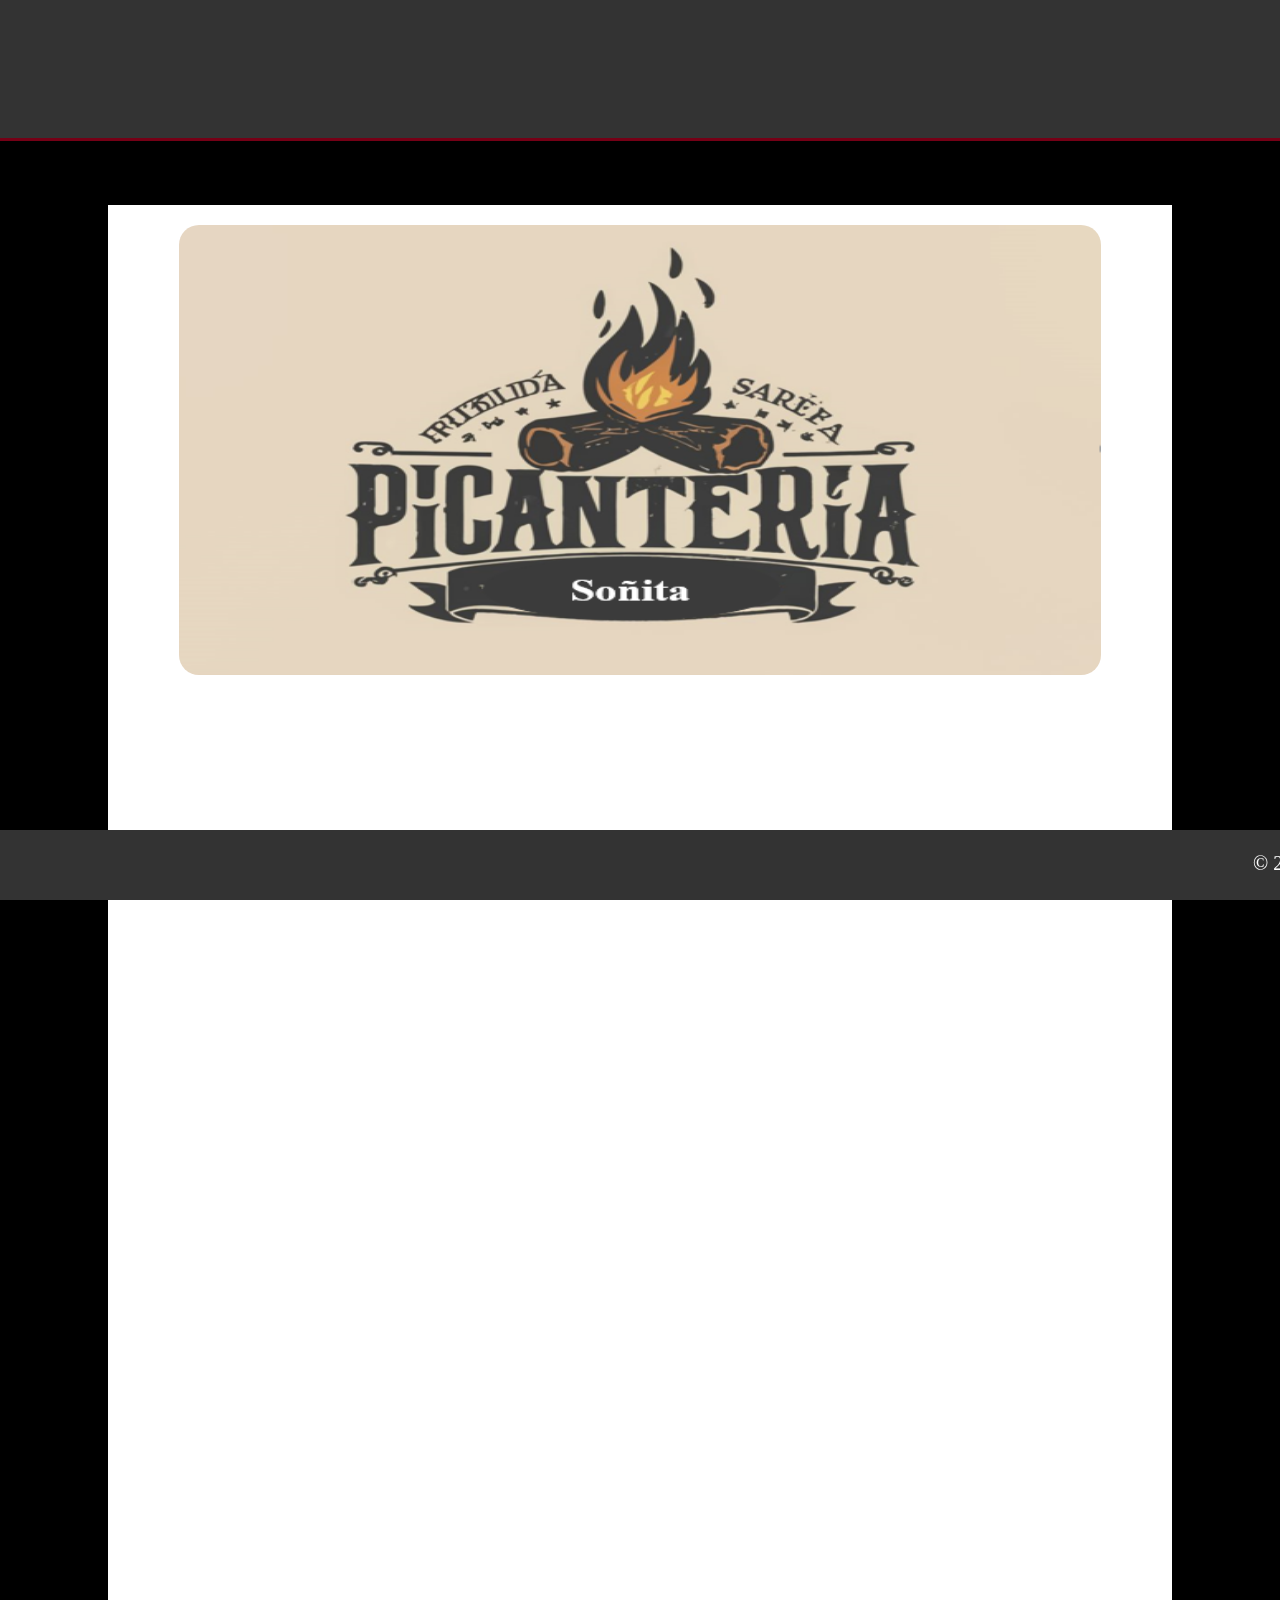
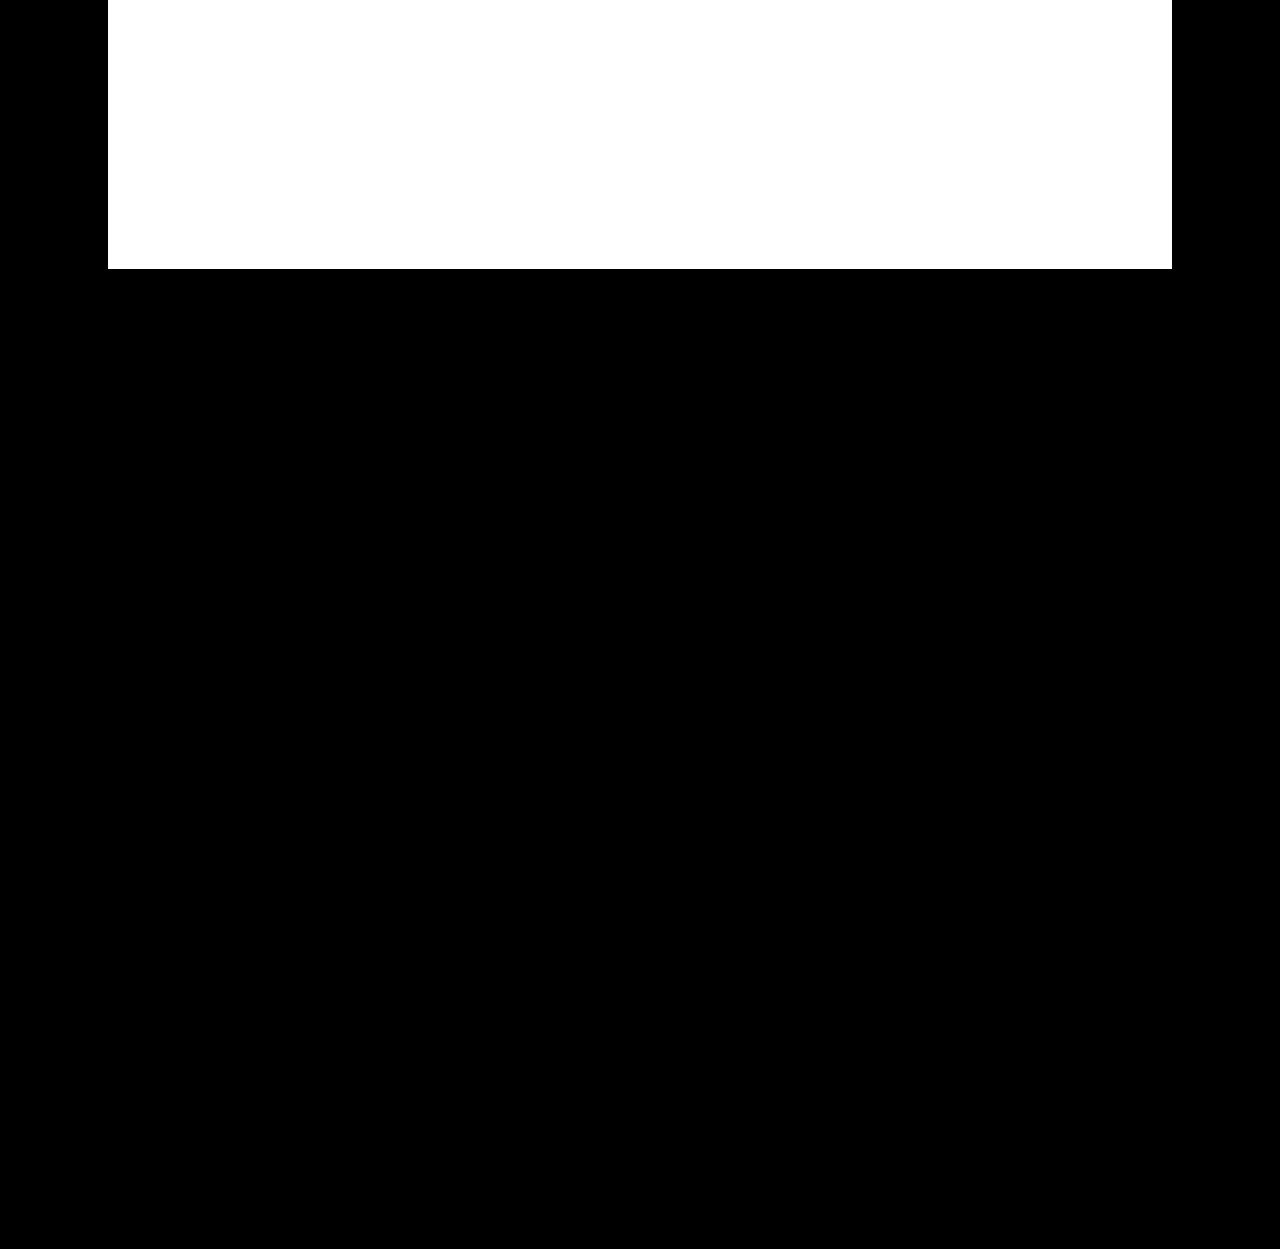
<file: index.html>
<!DOCTYPE html>
<html lang="es">
<head>
    <meta charset="UTF-8">
    <meta http-equiv="X-UA-Compatible" content="IE=edge">
    <meta name="viewport" content="width=device-width, initial-scale=1.0">
    <title>picantería “Soñita”</title>
    <link rel="stylesheet" href="Foddboss.css">
    <link rel="shortcut icon" href="logotipo.png" type="image/x-icon">
</head>


<body bgcolor="#000000">
    <header>
        <a href="index.html" target="_self"  class="logo">
            <img src="logotipo.png" alt="logo"> 
            <h2 class="name">Picantería “Soñita”</h2>
         
        </a>
        <nav>
        <ul class="menu">
          <li class="hijo1"><a href="index.html" target="_self" class="nav-link">Inicio</a></li>
          <li class="hijo2"> <a href="Productos.html" class="nav-link">Productos</a></li>
          <li class="hijo3"><a href="ubicacio.html" class="nav-link" style="letter-spacing: 2px" >Ubicación</a></li>
          <li class="hijo4"><a href="contacto.html" class="nav-link">Contacto</a></li>
        </ul>
  </nav>
    </header>
    
    <section class="Productos">
       <center><img class="fondopag" src="sooñita.png" id="Imagen"   style="width: 90%; height: 450px; border-radius: 20px; " ></center> 
    
       <h2><div class="npd">¡Descubre Nuestros Productos Destacados!</h2>
    
        <!-- Sección de Ofertas Especiales -->
        <div class="offer">
            <h3>¡Perfecto para compartir en  Familiar! </h3>
            <p>Perfecto para compartir con amigos y familia, ideal para cualquier ocasión.. Solo $.</p>
            <p>¡Oferta por tiempo limitado!</p>
        </div></div>
    
        <!-- Sección de Productos Destacados -->
        <center><h3 class="produtt">Productos Destacados</h3></center>
    
        <div class="product-promo">
            <img src="fritada.jpg" alt="Hamburguesa Deluxe" class="imagehamb"  >
            <div>
                <h4 class="tt3">Fritada con Mote</h4>
                <p>Disfruta del sabor irresistible de la fritada con mote, un plato tradicional ecuatoriano que te conquistará desde el primer bocado.</p>
                <p><strong class="precio">¡Solo $3.50!</strong></p>
            </div>
        </div>
    
        <div class="product-promo">
            <div>
                <h4 class="tt3">ㅤCaldo de Salchicha</h4>
                <p>ㅤEl caldo de salchicha es una tradición culinaria ecuatoriana que teㅤㅤcautivará con su sabor intenso y auténtico.ㅤ¡No te la pierdas!</p>
                <p><strong class="precio">ㅤ¡Desde $3.00!</strong></p>
            </div>
            <img src="salchicha.jpg" alt="Pizza Suprema" class="imagehamb" style="border-radius: 20px;"><br><br><br><br>

        </div><br>
    
        <!-- Puedes agregar más productos destacados aquí -->
    
    </section>
    
    
    
    </div>

<br><br>
    <a href="Productos.html"><center><button class="bottom"><b>Ver más</b></button></center></a>
<br><br><br><br>
<section class="ofertas">
    <h2 class="titleofer">Ofertas Especiales</h2>

    <div class="offer">
        <h3>Combo Familiar</h3>
        <p>¡Perfecto para compartir en familia! Incluye un caldo de salchicha, cueros Reventados y refrescos. Solo $20.</p>
        <p>¡Oferta por tiempo limitado!</p>
    </div>

    <div class="offer">
        <h3>Descuento del Día</h3>
        <p>Obtén un 5% de descuento en tu pedido total al usar el código "DESC15". ¡No te lo pierdas!</p>
        <p>Válido hasta el 29 de febrero.</p>
    </div>
    

</section>
<br><br>
<a href="contacto.html"><center><button class="bottom"><b>Ordenar</b></button></center></a>
<br><br><br><br><br><br><br>



<footer ><marquee>
    &copy; 2024 Picanteria Soñita - El sabor te conquista
    <a href="https://www.facebook.com/profile.php?id=100093043255449&mibextid=hIlR13" target="_blank"> <img src="Facebook.jpg" width="20px" alt="" >.... </a>         
    <a href="https://web.whatsapp.com/" target="_blank"><img src="Whatsapplogo.jpg" alt="" width="20px"></a>
</footer></marquee></body></html>
</file>
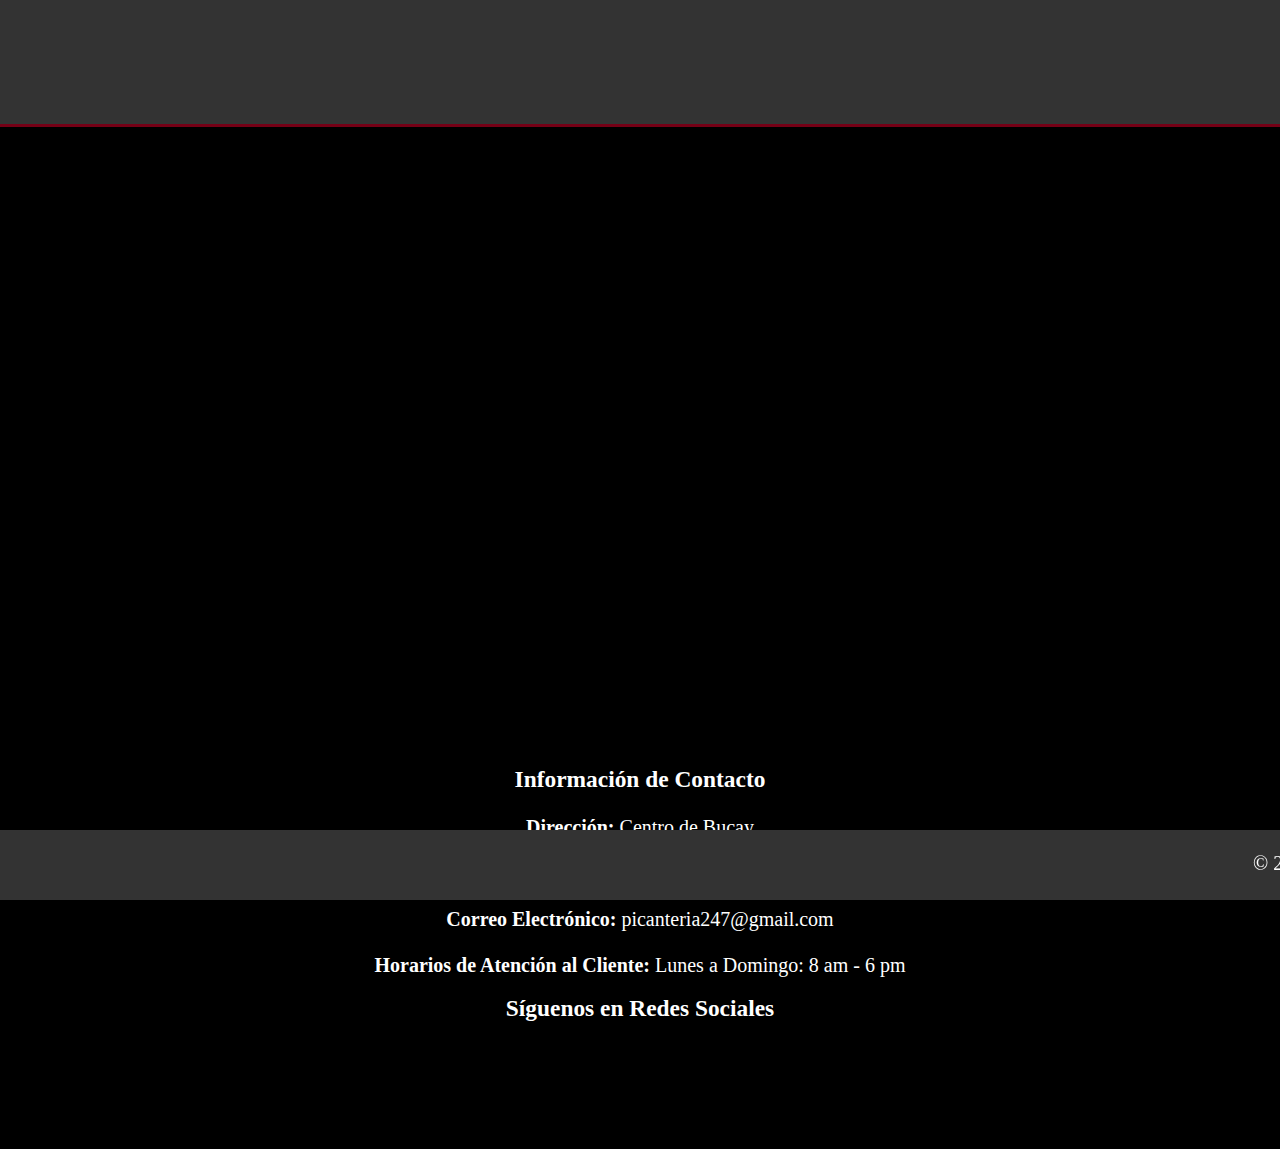
<file: contacto.html>
<!DOCTYPE html>
<html lang="es">
<head>
    <meta charset="UTF-8">
    <meta http-equiv="X-UA-Compatible" content="IE=edge">
    <meta name="viewport" content="width=device-width, initial-scale=1.0">
    <title>Picantería “Soñita”</title>
    <link rel="stylesheet" href="contacto.css">
    <link rel="shortcut icon" href="logotipo.png" type="image/x-icon">
</head>
<body bgcolor="#000000">
    <header>
        <a href="index.html" target="_self"  class="logo">
            <img src="logotipo.png" alt="logo"> 
            <h2 class="name">Picantería “Soñita”</h2>
        </a>
        <nav>
            <ul class="menu">
                <li class="hijo1"><a href="index.html" target="_self" class="nav-link">Inicio</a></li>
                <li class="hijo2"> <a href="Productos.html" class="nav-link">Productos</a></li>
                <li class="hijo3"><a href="ubicacio.html" class="nav-link" style="letter-spacing: 2px" >Ubicación</a></li>
                <li class="hijo4"><a href="contacto.html" class="nav-link">Contacto</a></li>
              </ul>
        </nav>
    </header>



<br><br><br>
    <center><h1 class="cont">ㅤㅤㅤCONTACTENOS</h1></center>
    
    <section class="contacto">
        <form
        action="https://formspree.io/f/xvoeaojj"
        method="POST"
        <label><input type="email" name="email" placeholder="CORREO ELECTRONICO"></label>
        <input type="text"  name="nombres"  id="nombres" placeholder="NOMBRES">
        <input type="text"  name="apellidos"  id="apellidos" placeholder="APELLIDOS">
        <input type="text"  name="numeros"  id="numeros" placeholder="TELEFONO">
        <input type="text"  name="ubicacion"  id="ubicacion" placeholder="SU UBICACIÓN">
        <input type="text"  name="pedidos"  id="pedidos" placeholder="PEDIDOS (mayor a $20)">
      
<!-- your other form fields go here -->
<a href="contacto.html"><center>ㅤㅤ<button class="bottom"><b>Enviar</b></button></center></a></a>
    </form>
    </section>

<br>
<br>
<br>





  

    <!-- Información de Contacto -->
   <center> <div class="info">
        <h3>Información de Contacto</h3><br>
        <p><strong>Dirección:</strong> Centro de Bucay</p><br>
        <p><strong>Teléfono:</strong> 0994130535</p><br>
        <p><strong>Correo Electrónico:</strong> picanteria247@gmail.com </p><br>
        
        <p><strong>Horarios de Atención al Cliente:</strong> Lunes a Domingo: 8 am - 6 pm</p>
    </div></center><br>

    <!-- Redes Sociales -->
    <center> <div class="info">
        <h3>Síguenos en Redes Sociales</h3>
        <p>
            <a href="https://www.facebook.com/profile.php?id=100093043255449&mibextid=hIlR13" target="_blank"> <img src="Facebook.jpg" width="50px" alt="" >.... </a>         
            <a href="https://web.whatsapp.com/" target="_blank"><img src="Whatsapplogo.jpg" alt="" width="50px"></a>
        
        </p>
    </div></center>
</section>


<br><br><br><br>




    <footer><marquee>
        &copy; 2024 Picanteria Soñita - El sabor te conquista
        <a href="https://www.facebook.com/profile.php?id=100093043255449&mibextid=hIlR13" target="_blank"> <img src="Facebook.jpg" width="20px" alt="" >.... </a>         
        <a href="https://web.whatsapp.com/" target="_blank"><img src="Whatsapplogo.jpg" alt="" width="20px"></a>
    </footer></marquee></body></html>
</file>
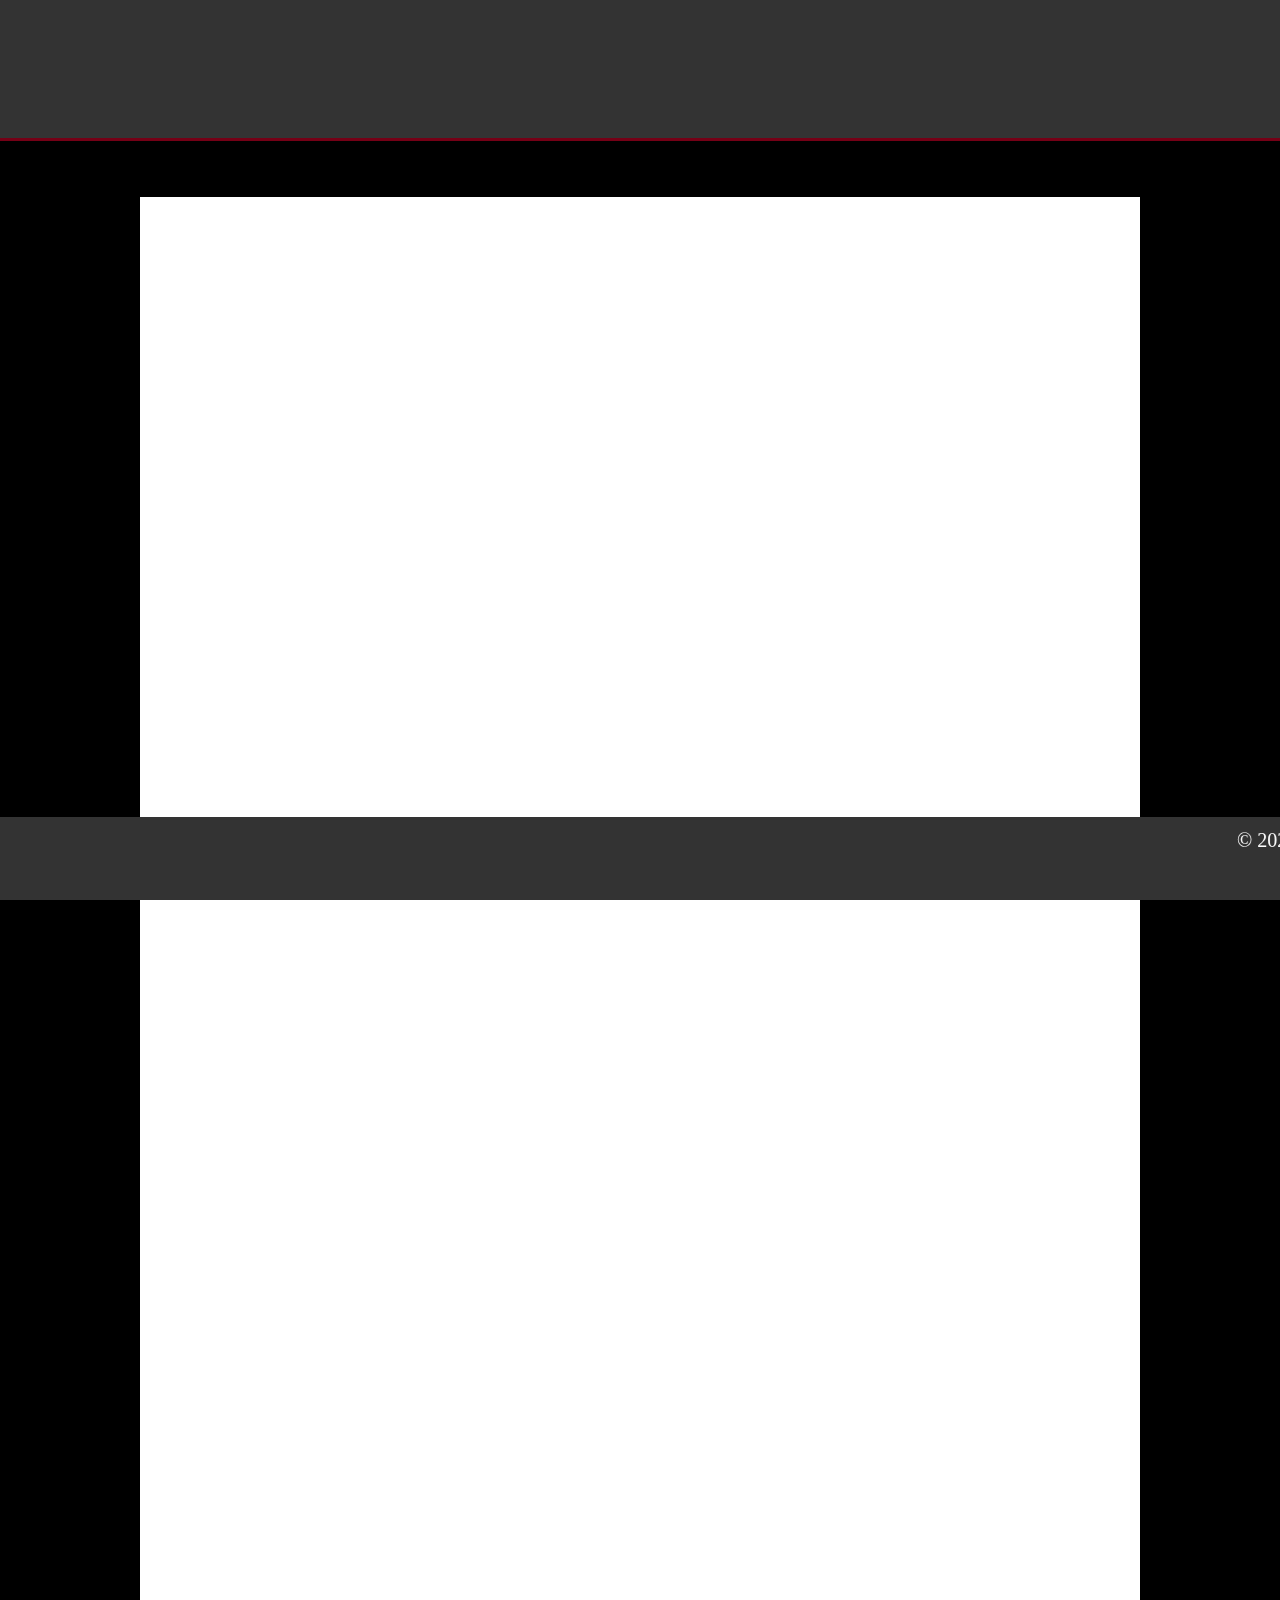
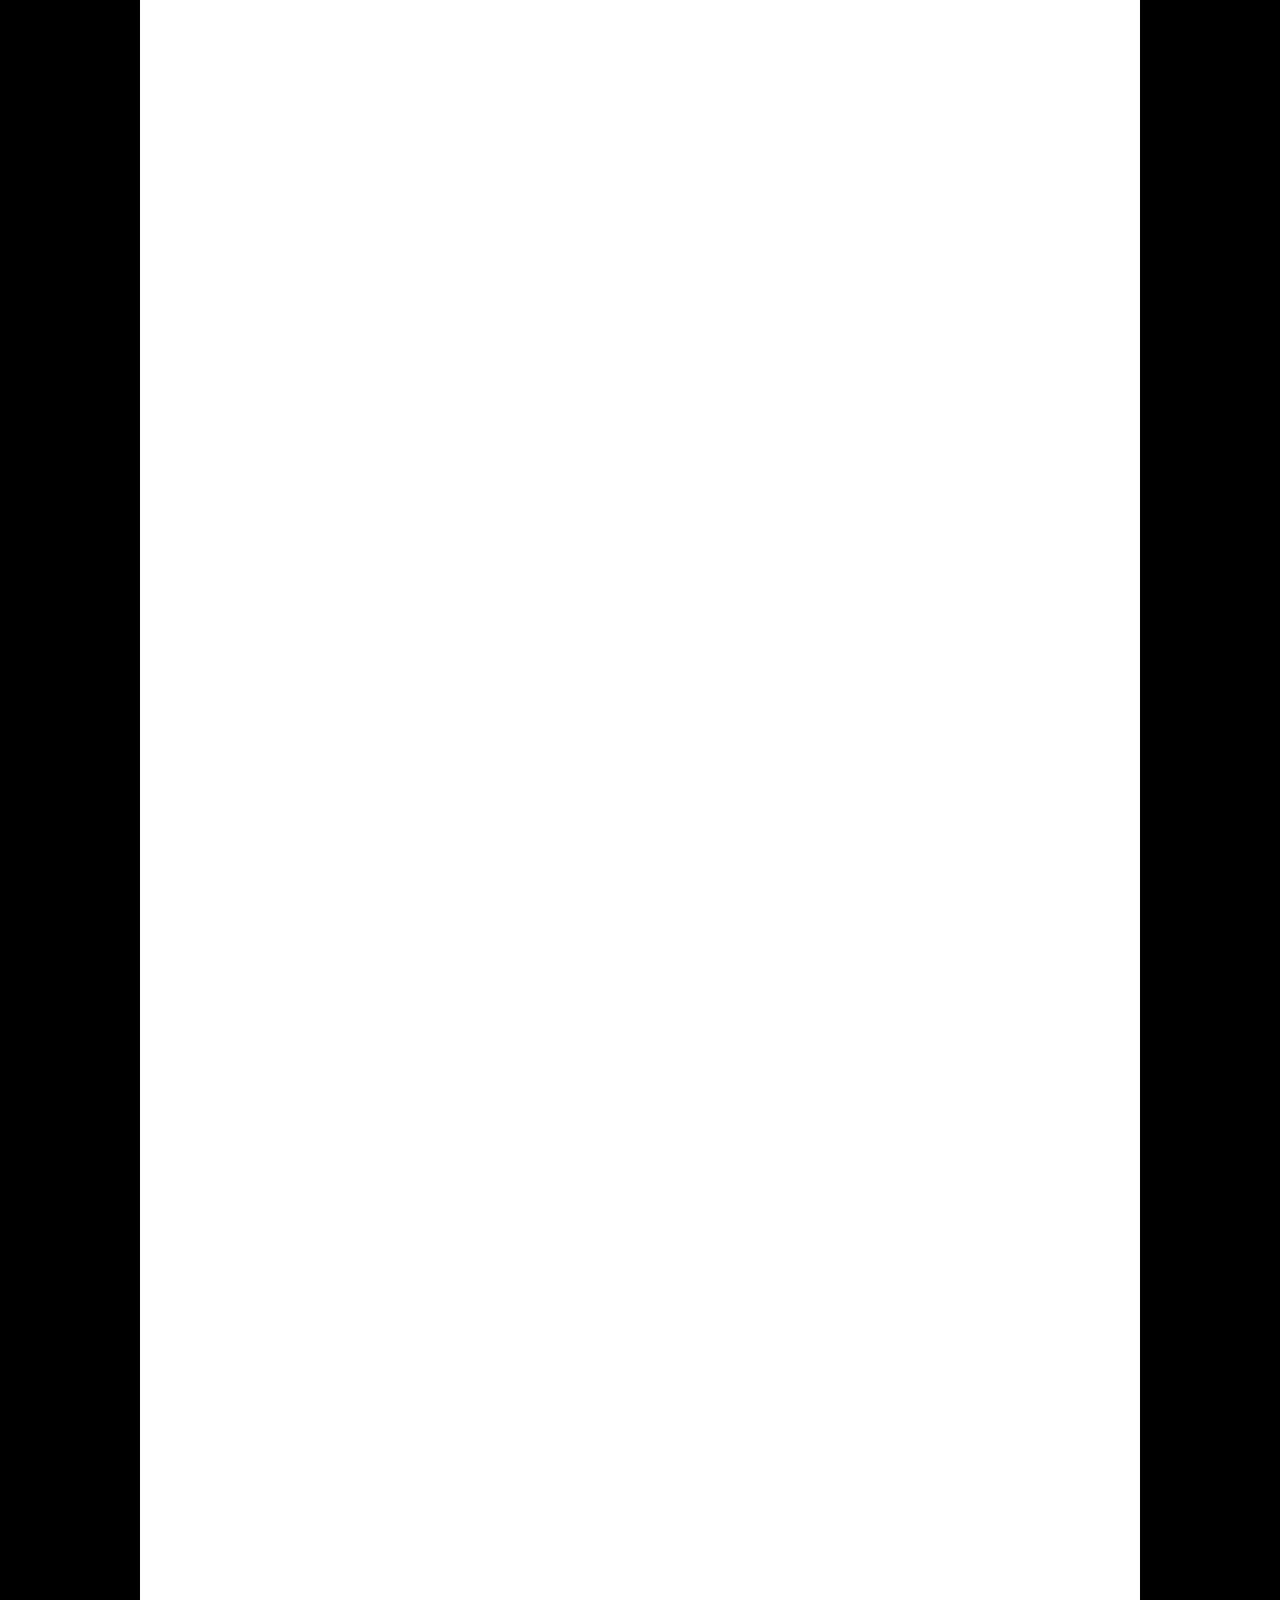
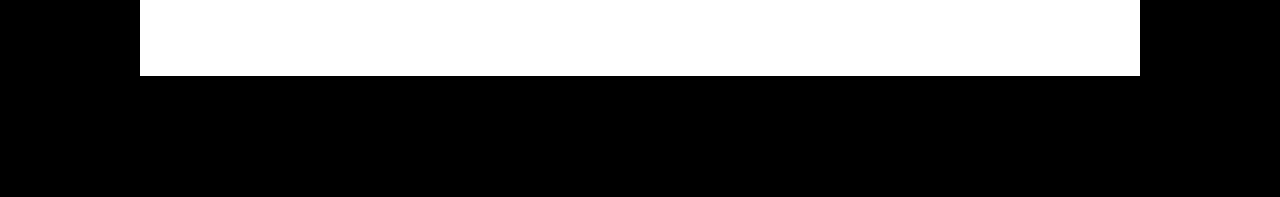
<file: Productos.html>
<!DOCTYPE html>
<html lang="es">
<head>
    <meta charset="UTF-8">
    <meta http-equiv="X-UA-Compatible" content="IE=edge">
    <meta name="viewport" content="width=device-width, initial-scale=1.0">
    <title>Picantería “Soñita”</title>
    <link rel="stylesheet" href="productos.css">
    <link rel="shortcut icon" href="logotipo.png" type="image/x-icon">
</head>
<body bgcolor="#000000">
    <header>
        <a href="index.html" target="_self"  class="logo">
            <img src="logotipo.png" alt="logo"> 
            <h2 class="name">Picantería “Soñita”</h2>
        </a>
        <nav>
          <ul class="menu">
            <li class="hijo1"><a href="index.html" target="_self" class="nav-link">Inicio</a></li>
            <li class="hijo2"> <a href="Productos.html" class="nav-link">Productos</a></li>
            <li class="hijo3"><a href="ubicacio.html" class="nav-link" style="letter-spacing: 2px" >Ubicación</a></li>
            <li class="hijo4"><a href="contacto.html" class="nav-link">Contacto</a></li>
          </ul>
        </nav>
    </header>


    <br><br>
    <section>
        <center><h1><div class="men">Menú</div></h1></center>
    
        <div class="category">
            

            <div class="product">
                <table><td><img src="fritada.jpg" id="imagen"  class="animacion" width="150px" ></td>
                <td><h4 class="product-title">ㅤFritada con Mote</h4>
                <p class="product-description">ㅤDisfruta del sabor irresistible de la fritada con mote, un plato tradicionalㅤㅤㅤㅤㅤecuatoriano que te conquistará desde el primer bocado.</p>
                <p class="product-ingredients">ㅤIngredientes: Carne de cerdo, mote, ajo, cebolla, comino, sal, pimienta, aceite,ㅤㅤㅤaguacate, tomate, ají.</p>
                <p class="product-price">ㅤ$4</p></td>
            </table> 
            <script>
                
                 function girarImagen() {
           let grados = 0;
              const intervalo = setInterval(() => {
          grados++;
             imagen.style.transform = `rotate(${grados}deg)`;
               if (grados === 360) {
      clearInterval(intervalo);
    }
  }, 10);
}

girarImagen();
</script>
                
            </div>

            <div class="product">
                <table><td><img src="choclo.jpg" id="imagenn" width="150px" ></td>
                <td><h4 class="product-title">ㅤChoclo con Queso</h4>
                <p class="product-description">ㅤUn plato tradicional que te conquistará con su cremosa textura y su explosión deㅤㅤsabores.</p>
                <p class="product-ingredients">ㅤIngredientes: Choclo tierno y un queso fresco y suave.</p>
                <p class="product-price">ㅤ$1.50</p></td>
            </table>
            <script>

                 function girarImagenn() {
           let grados = 0;
              const intervalo = setInterval(() => {
          grados++;
             imagenn.style.transform = `rotate(${grados}deg)`;
               if (grados === 360) {
      clearInterval(intervalo);
    }
  }, 10);
}

girarImagenn();
</script>
            </div>

            <!-- Agrega más productos de hamburguesas aquí -->

        </div>

        <!-- Categoría: Pizzas -->
        <div class="category">
        

            <div class="product">
                <table><td><img src="maduro.jpg" id="iimagen" width="150px"></td>
                <td><h4 class="product-title">ㅤMaduro con Queso</h4>
                <p class="product-description">ㅤLa dulzura natural de los plátanos maduros se fusiona a la perfección con la ㅤㅤㅤㅤcremosidad del queso, creando una experiencia culinaria única que te conquistaráㅤㅤdesde el primer bocado.</p>
                <p class="product-ingredients">ㅤIngredientes: Maduro y un queso fresco y suave</p>
                <p class="product-price">ㅤ$1.00</p></td></table>
                <script>

                    function girariimagen() {
              let grados = 0;
                 const intervalo = setInterval(() => {
             grados++;
                iimagen.style.transform = `rotate(${grados}deg)`;
                  if (grados === 360) {
         clearInterval(intervalo);
       }
     }, 10);
   }
   
   girariimagen();
   </script>
            </div>

            <div class="product">
                <table><td><img src="chicharon.jpg" id="immagen" width="150px"></td>
                <td><h4 class="product-title">ㅤChicharon con Mote</h4>
                <p class="product-description">ㅤPerfecto para compartir con amigos y familia, ideal para cualquier ocasión.</p>
                <p class="product-ingredients">ㅤIngredientes: Chicharon de cerdo, mote, cebolla, tomate, culantro, sal y pimienta alㅤgusto</p>
                <p class="product-price">ㅤ$(Opcional)</p></td></table>
                <script>

                    function girarimmagen() {
              let grados = 0;
                 const intervalo = setInterval(() => {
             grados++;
                immagen.style.transform = `rotate(${grados}deg)`;
                  if (grados === 360) {
         clearInterval(intervalo);
       }
     }, 10);
   }
   
   girarimmagen();
   </script>
            </div>

            <!-- Agrega más productos de pizzas aquí -->

        </div>

        <!-- Categoría: Hot Dogs -->
        <div class="category">
            

            <div class="product">
                <table><td><img src="cuero.jpg" id="imaagen"  class="jj" style="margin: 10px;"></td>
                <td><h4 class="product-title">Cueros Reventados</h4>
                <p class="product-description">Crujiente por fuera, suave y jugoso por dentro.</p>
                <p class="product-ingredients">Ingredientes: Cuero de cerdo, sal, aceite y achiote</p>
                <p class="product-price">$(Opcional)</p></td></table>
                <script>

                    function girarimaagen() {
              let grados = 0;
                 const intervalo = setInterval(() => {
             grados++;
                imaagen.style.transform = `rotate(${grados}deg)`;
                  if (grados === 360) {
         clearInterval(intervalo);
       }
     }, 10);
   }
   
   girarimaagen();
   </script>
            </div>

            <div class="product">
                <table><td><img src="salchicha.jpg" id="imaggen" width="150px" height="130px"></td>
                <td><h4 class="product-title">ㅤCaldo de Salchicha</h4>
                <p class="product-description">ㅤEl caldo de salchicha es una tradición culinaria ecuatoriana que te cautivará con suㅤsabor intenso y auténtico.</p>
                <p class="product-ingredients">ㅤIngredientes: Salchicha negra, visceras de cerdo, cebolla, platano, limon y ají.</p>
                <p class="product-price">ㅤ$3.00</p></td></table>
                <script>

                    function girarimaggen() {
              let grados = 0;
                 const intervalo = setInterval(() => {
             grados++;
                imaggen.style.transform = `rotate(${grados}deg)`;
                  if (grados === 360) {
         clearInterval(intervalo);
       }
     }, 10);
   }
   
   girarimaggen();
   </script>
            </div>

            <!-- Agrega más productos de hot dogs aquí -->

        </div>

        <!-- Categoría: Tacos -->
        <div class="category">
           

            <div class="product">
                <table><td><img src="caldo.jpg" id="iiimagen" width="150px"></td>
                <td><h4 class="product-title">ㅤCaldo de Gallina criolla</h4>
                <p class="product-description">ㅤOlvídate del estrés y disfruta de un plato reconfortante y lleno de sabor.</p>
                <p class="product-ingredients">ㅤIngredientes: Gallina criolla, agua, cebolla, tomate, ajo, cilantro, sal y pimienta.</p>
                <p class="product-price">ㅤ$3.50</p></td></table>
                <script>

                    function girariiimagen() {
              let grados = 0;
                 const intervalo = setInterval(() => {
             grados++;
                iiimagen.style.transform = `rotate(${grados}deg)`;
                  if (grados === 360) {
         clearInterval(intervalo);
       }
     }, 10);
   }
   
   girariiimagen();
   </script>
            </div>

            <div class="product">
                <table><td><img src="seco.jpg" id="immmagen" width="150px"></td>
                <td><h4 class="product-title">ㅤSeco de gallina criolla</h4>
                <p class="product-description">ㅤDisfruta del auténtico sabor de la tradición ecuatoriana con nuestro Seco de gallinaㅤcriolla</p>
                <p class="product-ingredients">ㅤIngredientes: Gllina criolla, cebolla colorada, achiote y cilantro fresco.</p>
                <p class="product-price">ㅤ$3.50</p></td></table>
                <script>

                    function girarimmmagen() {
              let grados = 0;
                 const intervalo = setInterval(() => {
             grados++;
                immmagen.style.transform = `rotate(${grados}deg)`;
                  if (grados === 360) {
         clearInterval(intervalo);
       }
     }, 10);
   }
   
   girarimmmagen();
   </script>
            </div>

            <!-- Agrega más productos de tacos aquí -->

        </div>

        <!-- Categoría: Nuggets de Pollo -->
        <div class="category">
            <center><h3 class="category-title">Bebidas</h3></center>

            <div class="product">
                <table><td><img src="refre.jpg" id="imagen1" width="150px" height="150px"></td>
                <td><h4 class="product-title">ㅤBebidas</h4>
                <p class="product-description">ㅤCoca Cola, Tropical, Sprite, Fanta, Agua, Sprite, Cerveza y sus precios son ㅤㅤㅤㅤopcionales.</p>
               
            </td></table>
                <script>

                    function girarimagen1() {
              let grados = 0;
                 const intervalo = setInterval(() => {
             grados++;
                imagen1.style.transform = `rotate(${grados}deg)`;
                  if (grados === 360) {
         clearInterval(intervalo);
       }
     }, 10);
   }
   
   girarimagen1();
   </script>
            </div>

            <!-- Agrega más productos de nuggets de pollo aquí -->

        
        </div>
    </section>
<div>
    <a href="contacto.html"><center><button class="bottom"><b>Ordenar</b></button></center></a>
<br><br><br><br>




    <footer><marquee>
        &copy; 2024 Picanteria Soñita - El sabor te conquista
        <a href="https://www.facebook.com/profile.php?id=100093043255449&mibextid=hIlR13" target="_blank"> <img src="Facebook.jpg" width="20px" alt="" >.... </a>         
        <a href="https://web.whatsapp.com/" target="_blank"><img src="Whatsapplogo.jpg" alt="" width="20px"></a>
    </footer></marquee>
  </div>
   
</body>
</html>
</file>
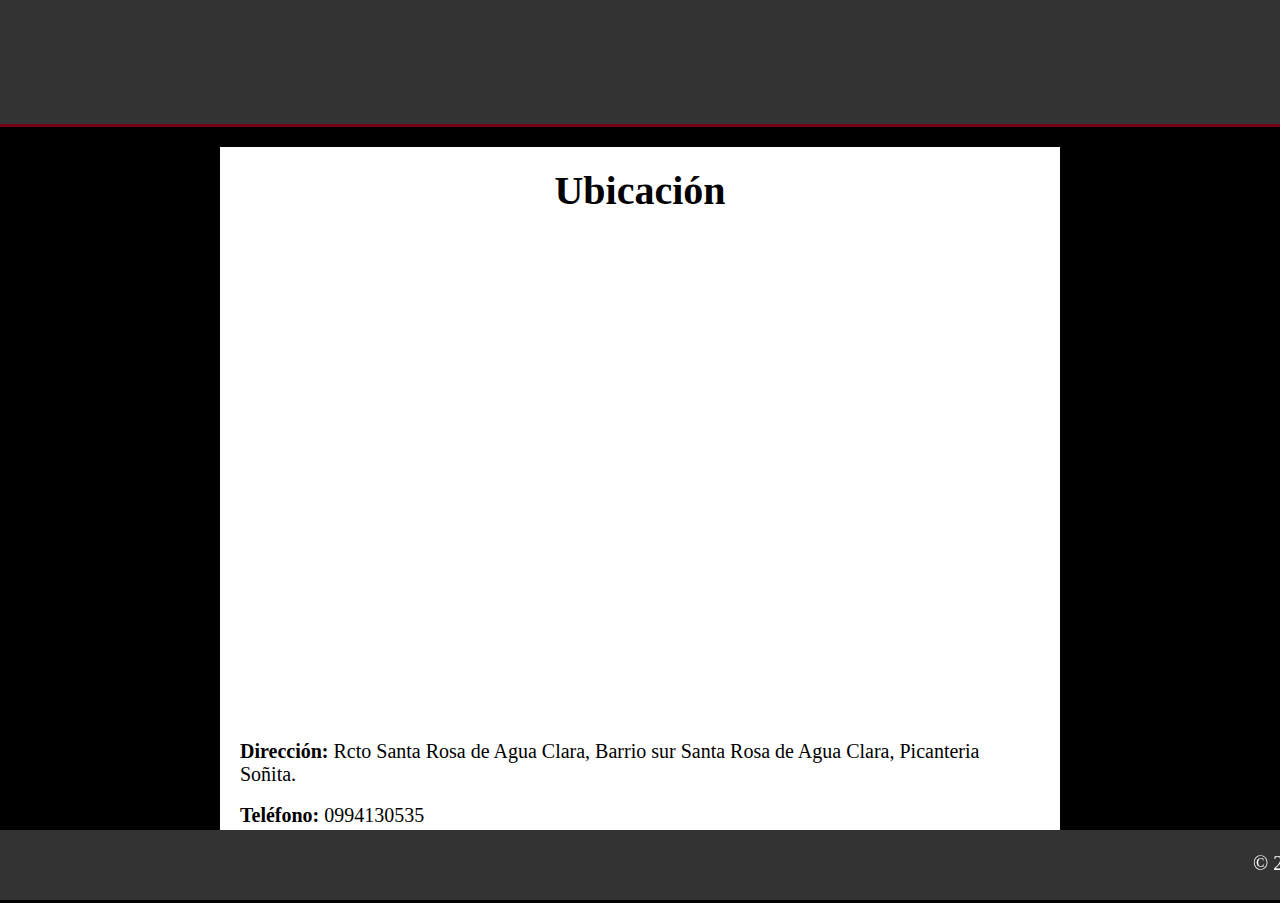
<file: ubicacio.html>
<!DOCTYPE html>
<html lang="es">
<head>
    <meta charset="UTF-8">
    <meta http-equiv="X-UA-Compatible" content="IE=edge">
    <meta name="viewport" content="width=device-width, initial-scale=1.0">
    <title>Picantería “Soñita”</title>
    <link rel="stylesheet" href="contacto.css">
    <link rel="shortcut icon" href="logotipo.png" type="image/x-icon">
</head>
<body bgcolor="#000000">
    <header>
        <a href="index.html" target="_self"  class="logo">
            <img src="logotipo.png" alt="logo"> 
            <h2 class="name">Picantería “Soñita”</h2>
        </a>
        <nav>
            <ul class="menu">
                <li class="hijo1"><a href="index.html" target="_self" class="nav-link">Inicio</a></li>
                <li class="hijo2"> <a href="Productos.html" class="nav-link">Productos</a></li>
                <li class="hijo3"><a href="ubicacio.html" class="nav-link" style="letter-spacing: 2px" >Ubicación</a></li>
                <li class="hijo4"><a href="contacto.html" class="nav-link">Contacto</a></li>
              </ul>
        </nav>
    </header>

    <section class="Sección">
        <center><h2 style="font-family: algerian; font-size: 40px;">Ubicación</h2></center> 
<br><br>
        <center><iframe src="https://www.google.com/maps/embed?pb=!1m14!1m8!1m3!1d834.4927634468644!2d-79.12069740489272!3d-2.200265997223324!3m2!1i1024!2i768!4f13.1!3m3!1m2!1s0x91d2bbaba2b084cf%3A0x8a1e816de45aba70!2sPicanteria%20So%C3%B1ita!5e1!3m2!1ses-419!2sec!4v1707746013545!5m2!1ses-419!2sec" width="600" height="450" style="border:0;" allowfullscreen="" loading="lazy" referrerpolicy="no-referrer-when-downgrade"></iframe>
        <div id="map"></div></center><br><br>

        <!-- Información adicional de ubicación -->
        <p style="font-family:'Times New Roman', Times, serif; font-size: 20px;"><strong>Dirección:</strong> Rcto Santa Rosa de Agua Clara, Barrio sur Santa Rosa de Agua Clara, Picanteria Soñita.</p><br>
        <p style="font-family:'Times New Roman', Times, serif; font-size: 20px;"><strong>Teléfono:</strong> 0994130535</p>
        <br><br>
    </section>











    
    <footer><marquee>
        &copy; 2024 Picanteria Soñita - El sabor te conquista
        <a href="https://www.facebook.com/profile.php?id=100093043255449&mibextid=hIlR13" target="_blank"> <img src="Facebook.jpg" width="20px" alt="" >.... </a>         
        <a href="https://web.whatsapp.com/" target="_blank"><img src="Whatsapplogo.jpg" alt="" width="20px"></a>
    </footer></marquee></body></html>
</file>
<file: Foddboss.css>
body{
    font-family: sans-serif;
    margin: 0;
}
a{
    text-decoration: none;
   color: #000000;
}
.npd{
    font-family: 'Times New Roman', Times, serif;
    font-size: 25px;
}
header{
    display:flex;
    background-color: #333;
    min-height: 100px;
    justify-content: space-between;
    align-items: center;
    padding: 10px;
    border-bottom: 3px solid #750016;
    
}
.logo{
   display: flex;
   align-items: center;
}
.logo img{
    position: absolute;
    left: 0px;
    height: 100px;
    margin-right: 12px;
}
.title,
.fondopag,
.product-promo,
.tt3,
.npd,
.produtt,
.offer,
.titleofer,
.ofertas,
.subtitle,
.pie,
.logo, a {
    opacity: 0;
    animation: fadeIn 1s ease-out forwards;
}

@keyframes fadeIn {
    from {
        opacity: 0;
        transform: translate(-1%, -1%) scale(0);
    }
    to {
        opacity: 1;
        transform: translate(-1%, -1%) scale(1);
    }
}
.name{
    padding-left: 33%;
    font-size: 30px;
}
nav a{
    position:static;
    font-size: 35px;
    font-weight: 900;
    padding-right: 80px;
   
}

.nav-link {
    color: rgb(0, 0, 0);
    position: relative;
    font-size: 45px;
    font-family:'Times New Roman', Times, serif ;

  }
  .nav-link:hover::after {
    content: '';
    display: block;
    position: absolute;
    bottom: 0;
    left: 0;
    width: 70%;
    height: 3px;
    background-color: #ffffff;
  }


@media (max-width: 680px){
    header{
        flex-direction: column;
    }
    nav{
        padding: 10px 0px;
    }
}

.cp{
    font-size: 20px;
}

.ofertas {
    max-width: 800px;
    margin: 20px auto;
    padding: 20px;
    background-color: #fff;
    box-shadow: 0 0 10px #750016;
}



.titleofer {
    color: #750016;
    font-family: algerian;
    font-size: 30px;
}

.offer {
    border: 3px solid #830000;
    padding: 10px;
    margin-bottom: 15px;
    font-family: 'Times New Roman', Times, serif;
    font-size: 20px;
}

footer {
    background-color:#333;
    color: rgb(255, 255, 255);
    text-align: center;
    padding: 1em;
    position: fixed;
    bottom: 0;
    width: 100%;
    
    font-family: 'Times New Roman', Times, serif;
    font-size: 20px;
}

.title,
.subtitle {
    opacity: 0; /* Establece la opacidad inicial en 0 para la animación de fade-in */
    animation: fadeIn 1s ease-out forwards; /* Aplica la animación de fade-in */
}

@keyframes fadeIn {
    from {
        opacity: 0;
        transform: translate(-1%, -1%) scale(0.8); /* Otras transformaciones, como escalar, si lo deseas */
    }
    to {
        opacity: 1;
        transform: translate(-1%, -1%) scale(1);
    }
}



.Productos {
    max-width: 80%;
    margin: 5% auto;
    padding: 20px;
    background-color: #fff;

}

h2 {
    color: #000000;
}

.offer {
    border: 3px solid #830000;
    padding: 10px;
    margin-bottom: 15px;
}

.product-promo {
    display: flex;
    margin-bottom: 20px;
    font-family: 'Times New Roman', Times, serif;
    font-size: 25px;
}

.product-promo img {
    border-radius: 10px;
    padding: 50px;
    max-width: 45%;

}
.imagehamb{
    width: 250px;
    border-radius: 100px;
}
.tt3{
    font-family: algerian;
    font-size: 35px;
}
.tt3:hover{
    color: #750016;
}
.precio{
    color: #750016;
}
.produtt{
    font-size: 50px;
    color: #750016;
    font-family: algerian;
}
.bottom{
    background-color: #750016;
    color: #ffffff;
    font-size: 20px;
    border-radius: 50px;
    width: 90%;
    font-family: 'Times New Roman', Times, serif;
}
.bottom:hover{
    background-color: #a7001f;
}
.fondopag{
    justify-content: space-between;
    width: 1000px;
    z-index: 1;
    height: 400px;
    opacity: 90%;
    transition: transform 0.3s ease-out;
}
.fondopag:hover{
    transform: translate(0, -20px); 
    
}
.imagehamb{
    transition: transform 0.3s ease-out;
   
}
.imagehamb:hover{
    transform: translate(0, -20px); 
    
}


nav a:hover{
    color: hsl(0, 0%, 100%);
}
.hijo1 {
   width: 33.3;
}
.hijo2 {
    width: 33.3;
 }
 .hijo3 {
    width: 33.3;
 }
 .hijo4 {
    width: 33.3;
 }











.menu {
    list-style: none;
    padding: 0;
    margin: 0;

  }
  
  .menu li {
    display:contents;
    margin: 0 10px;
   
  }
  
  .menu a {
    text-decoration: none;
    color: #000;
  }
  
  @media only screen and (max-width: 1250px) {
    .menu {
      display: block;
    }
  
    .menu li {
      display: block;
      margin: 10px 0;
    }
  }
</file>
<file: contacto.css>
body{
    font-family: sans-serif;
    margin: 0;
}
a{
    text-decoration: none;
   color: #000000;
}
header{
    display: flex;
    background-color: #333;
    min-height: 100px;
    justify-content: space-between;
    align-items: center;
    padding: 10px;
    border-bottom: 3px solid #750016;
}
.logo{
   display: flex;
   align-items: center;
}
.logo img{
    position: absolute;
    left: 20px;
    height: 100px;
    margin-right: 12px;
}
.title,
.contacto,
.cont,
.subtitle,
.pie,
.logo, a {
    opacity: 0;
    animation: fadeIn 1s ease-out forwards;
}

@keyframes fadeIn {
    from {
        opacity: 0;
        transform: translate(-5%, -5%) scale(0);
    }
    to {
        opacity: 1;
        transform: translate(-5%, -5%) scale(1);
    }
}
.name{
    padding-left: 40%;
    font-size: 30px;
}
nav a{
    position:static;
    font-size: 35px;
    font-weight: 900;
    padding-right: 80px;
}

.nav-link {
    color: black;
    position: relative;
    font-family: 'Times New Roman', Times, serif;
    font-size: 45px;
  }
  .nav-link:hover::after {
    content: '';
    display: block;
    position: absolute;
    bottom: 0;
    left: 0;
    width: 70%;
    height: 3px;
    background-color: #ffffff;
  }


@media (max-width: 680px){
    header{
        flex-direction: column;
    }
    nav{
        padding: 10px 0px;
    }
}
h2 {
    color: #000000;
}



section {
    max-width: 800px;
    margin: 20px auto;
    padding: 20px;
    background-color: #fff;
    box-shadow: 0 0 10px rgba(0, 0, 0, 0.1);
}

.cont{
    color: #ffffff;
    font-family: algerian;
}

form {
    display: flex;
    flex-direction: column;
    max-width: 400px;
    margin: 0 auto;
}

label {
    margin-bottom: 8px;
    color: #ffffff;
}

input, textarea {
    margin-bottom: 15px;
    padding: 8px;
}
.bottom{
    background-color: #750016;
    color: #ffffff;
    font-size: 20px;
    border-radius: 50px;
    width: 30%;
}
.bottom:hover{
    background-color: #a7001f;
}
.info{
    color: #ffffff;
    font-family: 'Times New Roman', Times, serif;
    font-size: 20px;
}




.offer {
    border: 1px solid #ddd;
    padding: 10px;
    margin-bottom: 15px;
}

footer {
    background-color: #333;
    color: white;
    text-align: center;
    padding: 1em;
    position: fixed;
    bottom: 0;
    width: 100%;

    font-family: 'Times New Roman', Times, serif;
    font-size: 20px;
}
*{
margin: 0;
padding: 0;
box-sizing: border-bo;
}
.title,
.subtitle {
    opacity: 0; /* Establece la opacidad inicial en 0 para la animación de fade-in */
    animation: fadeIn 1s ease-out forwards; /* Aplica la animación de fade-in */
}

@keyframes fadeIn {
    from {
        opacity: 0;
        transform: translate(-5%, -5%) scale(0.8); /* Otras transformaciones, como escalar, si lo deseas */
    }
    to {
        opacity: 1;
        transform: translate(-5%, -5%) scale(1);
    }
}

.contacto{
width: 400px;
background: #750016;
padding: 30px;
margin: auto;
margin-top: 100px;
border-radius: 4px;
font-family:  'calibri';
color: white;
}

nav a:hover{
    color: hsl(0, 0%, 100%);
}












.hijo1 {
    width: 33.3;
 }
 .hijo2 {
     width: 33.3;
  }
  .hijo3 {
     width: 33.3;
  }
  .hijo4 {
     width: 33.3;
  }
 
 
 
 
 
 
 
 
 
 
 
 .menu {
     list-style: none;
     padding: 0;
     margin: 0;
 
   }
   
   .menu li {
     display:contents;
     margin: 0 10px;
    
   }
   
   .menu a {
     text-decoration: none;
     color: #000;
   }
   
   @media only screen and (max-width: 1250px) {
     .menu {
       display: block;
     }
   
     .menu li {
       display: block;
       margin: 10px 0;
     }
   }
</file>
<file: productos.css>
body{
    font-family: sans-serif;
    margin: 0;
}
a{
    text-decoration: none;
   color: #000000;
}
header{
    display: flex;
    background-color: #333;
    min-height: 100px;
    justify-content: space-between;
    align-items: center;
    padding: 10px;
    border-bottom: 3px solid #750016;
}
.logo{
   display: flex;
   align-items: center;
}
.logo img{
    position: absolute;
    left: 20px;
    height: 100px;
    margin-right: 12px;
}
.title,
.men,
.category,
.subtitle,
.pie,
.logo, a {
    opacity: 0;
    animation: fadeIn 1s ease-out forwards;
}

@keyframes fadeIn {
    from {
        opacity: 0;
        transform: translate(-1%, -1%) scale(0);
    }
    to {
        opacity: 1;
        transform: translate(-1%, -1%) scale(1);
    }
}
.name{
    padding-left: 40%;
    font-size: 30px;
}
nav a{
    position:static;
    font-size: 35px;
    font-weight: 900;
    padding-right: 80px;
}

.nav-link {
    color: black;
    position: relative;
    font-family: 'Times New Roman', Times, serif;
    font-size: 45px;
  }
  .nav-link:hover::after {
    content: '';
    display: block;
    position: absolute;
    bottom: 0;
    left: 0;
    width: 70%;
    height: 3px;
    background-color: #ffffff;
  }


@media (max-width: 680px){
    header{
        flex-direction: column;
    }
    nav{
        padding: 10px 0px;
    }
    .table {
        margin: 20px;
      }
}




section {
    max-width: 900px;
    margin: 20px auto;
    padding: 50px;
    background-color: #ffffff;
    box-shadow: 0 0 10px rgba(0, 0, 0, 0.1);
}

h2 {
    color: #000000;
}

.category {
    margin-bottom: 30px;
    font-family: 'Times New Roman', Times, serif;
    font-size: 20px;
}

.product {
    border: 3px solid #990000;
    padding: 20px;
    margin-bottom: 25px;
    
}




img{
    border-radius: 50px;
}

.bottom{
    background-color: #750016;
    color: #ffffff;
    font-size: 20px;
    border-radius: 50px;
    width: 60%;
    font-family: 'Times New Roman', Times, serif;
}
.bottom:hover{
    background-color: #a7001f;
}








.offer {
    border: 1px solid #ddd;
    padding: 10px;
    margin-bottom: 15px;
}

footer {
    background-color: #333;
    color: white;
    text-align: center;
    padding: 0.5em;
    position: fixed;
    bottom: 0;
    height: 7%;
    width: 100%;
    font-family: 'Times New Roman', Times, serif;
    font-size: 20px;
}
.title,
.subtitle {
    opacity: 0; /* Establece la opacidad inicial en 0 para la animación de fade-in */
    animation: fadeIn 1s ease-out forwards; /* Aplica la animación de fade-in */
}

@keyframes fadeIn {
    from {
        opacity: 0;
        transform: translate(-1%, -1%) scale(0); /* Otras transformaciones, como escalar, si lo deseas */
    }
    to {
        opacity: 1;
        transform: translate(-1%, -1%) scale(1);
    }
}
nav a:hover{
    color: hsl(0, 0%, 100%);
}

.polio{
    width: 150px;
    height: 150px;
    margin: 0px;
} 
.jj{
    width: 140px;
    height: 100;
    border-radius: 100px;
    margin: 27px;
} 
.category-title{
  font-family: Algerian;
  font-size: 30px;
} 
.men{
    font-family: Algerian;
    font-size: 50px;
  } 
  







  .hijo1 {
    width: 33.3;
 }
 .hijo2 {
     width: 33.3;
  }
  .hijo3 {
     width: 33.3;
  }
  .hijo4 {
     width: 33.3;
  }

  .menu {
    list-style: none;
    padding: 0;
    margin: 0;

  }
  
  .menu li {
    display:contents;
    margin: 0 10px;
   
  }
  
  .menu a {
    text-decoration: none;
    color: #000;
  }
  
  @media only screen and (max-width: 1250px) {
    .menu {
      display: block;
    }
  
    .menu li {
      display: block;
      margin: 10px 0;
    }
  }
</file>
